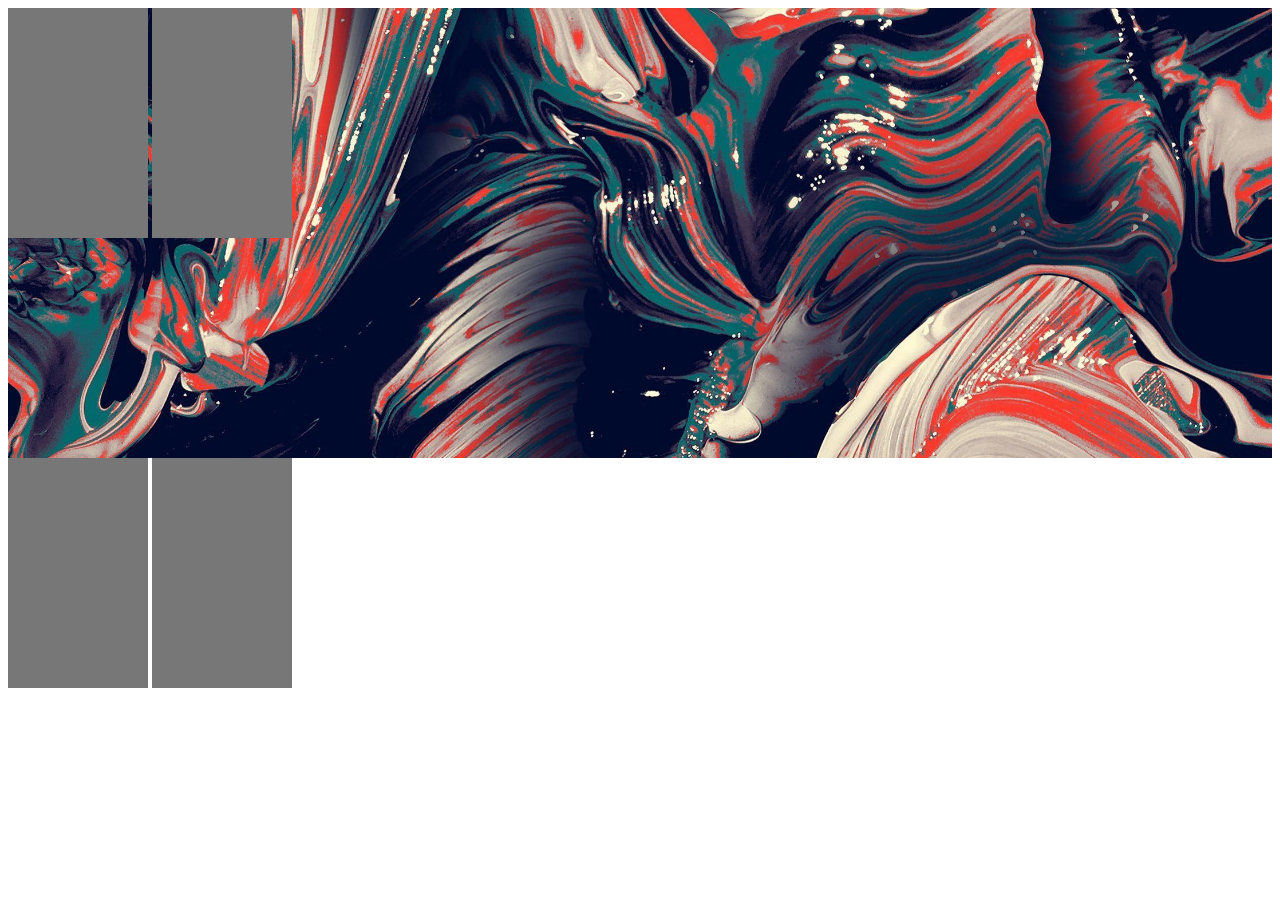
<file: index.html>
<!doctype html>
<html lang="en">
  <head>
    <meta charset="utf-8">
    <meta name="viewport" content="width=device-width, initial-scale=1">
    <title>Bootstrap demo</title>
    
    <link href="https://cdn.jsdelivr.net/npm/bootstrap@5.2.1/dist/css/bootstrap.min.css" rel="stylesheet" integrity="sha384-iYQeCzEYFbKjA/T2uDLTpkwGzCiq6soy8tYaI1GyVh/UjpbCx/TYkiZhlZB6+fzT" crossorigin="anonymous">
    <link rel="stylesheet" href="style.css" type="text/css">
  </head>
  <body>
        <section class="background_image">
          <div class="container">
            <div class="row">
              <svg class="col-2 ps-2 ms-5 mt-5 pe-2 bd-placeholder-img rounded-circle" width="140" height="230" xmlns="http://www.w3.org/2000/svg" role="img" aria-label="Placeholder: 140x140" preserveAspectRatio="xMidYMid slice" focusable="false"><title>Placeholder</title>
                <rect width="100%" height="100%" fill="#777"></rect><text x="50%" y="50%" fill="#777" dy=".3em">140x140</text></svg>

                <svg class="col-2 ps-2 ms-5 mt-5 pe-2 bd-placeholder-img rounded-circle" width="140" height="230" xmlns="http://www.w3.org/2000/svg" role="img" aria-label="Placeholder: 140x140" preserveAspectRatio="xMidYMid slice" focusable="false"><title>Placeholder</title>
                  <rect width="100%" height="100%" fill="#777"></rect><text x="50%" y="50%" fill="#777" dy=".3em">140x140</text></svg>
                
              

              <!--<rect class="col-2 ps-2 ms-5 mt-5 pe-2" width="100%" height="100%" fill="#777"></rect>-->
              <!--<img class="col-2 ps-2 ms-5 mt-5 pe-2" src="images/random background.jpg" alt="">
              <img class="col-1 pt-5 mt-5 " src="images/random background.jpg" alt="">
              <img class="col-1 pt-5 mt-5 " src="images/random background.jpg" alt="">
              <img class="col-1 pt-5 mt-5 " src="images/random background.jpg" alt="">
              <img class="col-1 pt-5 mt-5 " src="images/random background.jpg" alt="">-->
            </div>
        </div>
        </section>
        <!--------<div class="bg-image" style="background-image: url('images/random background.jpg'); height: 100vh;">-->
          <!--<div class="mask" style="background-color: rgba(0, 0, 0, 0.6)">
            <div class="d-flex justify-content-center align-items-center h-100">
              <p class="text-white mb-0">Can you see me?</p>
            </div>
          </div>-->
          <div class="container">
            <div class="row">
              <svg class="col-2 ps-2 ms-5 mt-5 pe-2 bd-placeholder-img rounded-circle" width="140" height="230" xmlns="http://www.w3.org/2000/svg" role="img" aria-label="Placeholder: 140x140" preserveAspectRatio="xMidYMid slice" focusable="false"><title>Placeholder</title>
                <rect width="100%" height="100%" fill="#777"></rect><text x="50%" y="50%" fill="#777" dy=".3em">140x140</text></svg>

                <svg class="col-2 ps-2 ms-5 mt-5 pe-2 bd-placeholder-img rounded-circle" width="140" height="230" xmlns="http://www.w3.org/2000/svg" role="img" aria-label="Placeholder: 140x140" preserveAspectRatio="xMidYMid slice" focusable="false"><title>Placeholder</title>
                  <rect width="100%" height="100%" fill="#777"></rect><text x="50%" y="50%" fill="#777" dy=".3em">140x140</text></svg>
                
              

              <!--<rect class="col-2 ps-2 ms-5 mt-5 pe-2" width="100%" height="100%" fill="#777"></rect>-->
              <!--<img class="col-2 ps-2 ms-5 mt-5 pe-2" src="images/random background.jpg" alt="">
              <img class="col-1 pt-5 mt-5 " src="images/random background.jpg" alt="">
              <img class="col-1 pt-5 mt-5 " src="images/random background.jpg" alt="">
              <img class="col-1 pt-5 mt-5 " src="images/random background.jpg" alt="">
              <img class="col-1 pt-5 mt-5 " src="images/random background.jpg" alt="">-->
            </div>
        </div>
      <section class="">
        
      </section>
      
    

      <!--<div class="row">
          <img class="col-12 position-absolute" src="images/random background.jpg" alt="">
          
          
      </div>
      <div class="row position-absolute">
          
          <img class="col-3  p-5" src="images/random background.jpg" alt="">
          <img class="col-1" src="images/random background.jpg" alt="">
          
      </div>-->
  </div>
    <div class="containter">
        
    </div>
    
    
    
    

    <script src="https://cdn.jsdelivr.net/npm/bootstrap@5.2.1/dist/js/bootstrap.bundle.min.js" integrity="sha384-u1OknCvxWvY5kfmNBILK2hRnQC3Pr17a+RTT6rIHI7NnikvbZlHgTPOOmMi466C8" crossorigin="anonymous"></script>
  </body>
</html>
</file>
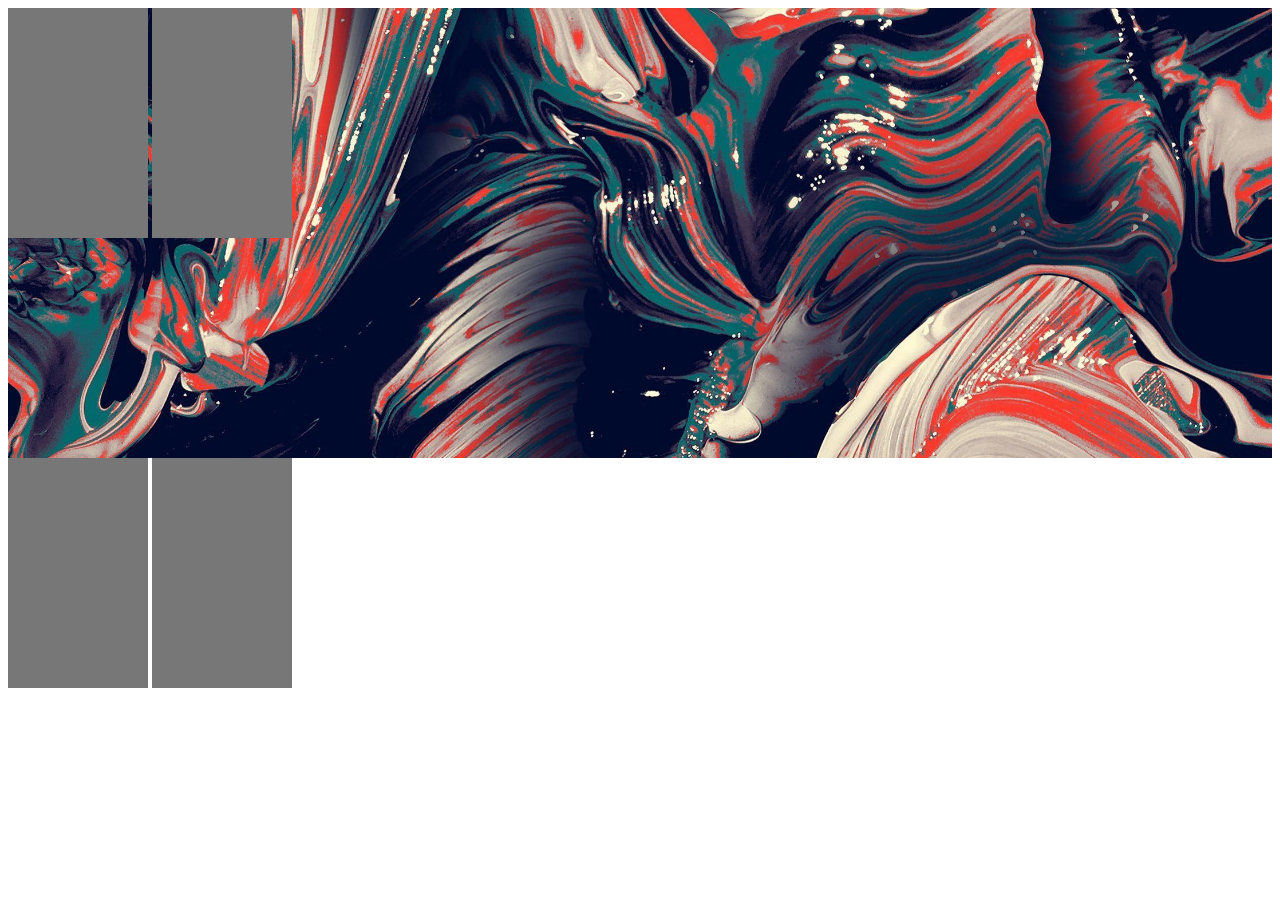
<file: WEBSITENL/index.html>
<!doctype html>
<html lang="en">
  <head>
    <meta charset="utf-8">
    <meta name="viewport" content="width=device-width, initial-scale=1">
    <title>Bootstrap demo</title>
    
    <link href="https://cdn.jsdelivr.net/npm/bootstrap@5.2.1/dist/css/bootstrap.min.css" rel="stylesheet" integrity="sha384-iYQeCzEYFbKjA/T2uDLTpkwGzCiq6soy8tYaI1GyVh/UjpbCx/TYkiZhlZB6+fzT" crossorigin="anonymous">
    <link rel="stylesheet" href="style.css" type="text/css">
  </head>
  <body>
        <section class="background_image">
          <div class="container">
            <div class="row">
              <svg class="col-2 ps-2 ms-5 mt-5 pe-2 bd-placeholder-img rounded-circle" width="140" height="230" xmlns="http://www.w3.org/2000/svg" role="img" aria-label="Placeholder: 140x140" preserveAspectRatio="xMidYMid slice" focusable="false"><title>Placeholder</title>
                <rect width="100%" height="100%" fill="#777"></rect><text x="50%" y="50%" fill="#777" dy=".3em">140x140</text></svg>

                <svg class="col-2 ps-2 ms-5 mt-5 pe-2 bd-placeholder-img rounded-circle" width="140" height="230" xmlns="http://www.w3.org/2000/svg" role="img" aria-label="Placeholder: 140x140" preserveAspectRatio="xMidYMid slice" focusable="false"><title>Placeholder</title>
                  <rect width="100%" height="100%" fill="#777"></rect><text x="50%" y="50%" fill="#777" dy=".3em">140x140</text></svg>
                
              

              <!--<rect class="col-2 ps-2 ms-5 mt-5 pe-2" width="100%" height="100%" fill="#777"></rect>-->
              <!--<img class="col-2 ps-2 ms-5 mt-5 pe-2" src="images/random background.jpg" alt="">
              <img class="col-1 pt-5 mt-5 " src="images/random background.jpg" alt="">
              <img class="col-1 pt-5 mt-5 " src="images/random background.jpg" alt="">
              <img class="col-1 pt-5 mt-5 " src="images/random background.jpg" alt="">
              <img class="col-1 pt-5 mt-5 " src="images/random background.jpg" alt="">-->
            </div>
        </div>
        </section>
        <!--------<div class="bg-image" style="background-image: url('images/random background.jpg'); height: 100vh;">-->
          <!--<div class="mask" style="background-color: rgba(0, 0, 0, 0.6)">
            <div class="d-flex justify-content-center align-items-center h-100">
              <p class="text-white mb-0">Can you see me?</p>
            </div>
          </div>-->
          <div class="container">
            <div class="row">
              <svg class="col-2 ps-2 ms-5 mt-5 pe-2 bd-placeholder-img rounded-circle" width="140" height="230" xmlns="http://www.w3.org/2000/svg" role="img" aria-label="Placeholder: 140x140" preserveAspectRatio="xMidYMid slice" focusable="false"><title>Placeholder</title>
                <rect width="100%" height="100%" fill="#777"></rect><text x="50%" y="50%" fill="#777" dy=".3em">140x140</text></svg>

                <svg class="col-2 ps-2 ms-5 mt-5 pe-2 bd-placeholder-img rounded-circle" width="140" height="230" xmlns="http://www.w3.org/2000/svg" role="img" aria-label="Placeholder: 140x140" preserveAspectRatio="xMidYMid slice" focusable="false"><title>Placeholder</title>
                  <rect width="100%" height="100%" fill="#777"></rect><text x="50%" y="50%" fill="#777" dy=".3em">140x140</text></svg>
                
              
                  

              <!--<rect class="col-2 ps-2 ms-5 mt-5 pe-2" width="100%" height="100%" fill="#777"></rect>-->
              <!--<img class="col-2 ps-2 ms-5 mt-5 pe-2" src="images/random background.jpg" alt="">
              <img class="col-1 pt-5 mt-5 " src="images/random background.jpg" alt="">
              <img class="col-1 pt-5 mt-5 " src="images/random background.jpg" alt="">
              <img class="col-1 pt-5 mt-5 " src="images/random background.jpg" alt="">
              <img class="col-1 pt-5 mt-5 " src="images/random background.jpg" alt="">-->
            </div>
        </div>
      <section class="">
        
      </section>
      
    

      <!--<div class="row">
          <img class="col-12 position-absolute" src="images/random background.jpg" alt="">
          
          
      </div>
      <div class="row position-absolute">
          
          <img class="col-3  p-5" src="images/random background.jpg" alt="">
          <img class="col-1" src="images/random background.jpg" alt="">
          
      </div>-->
  </div>
    <div class="containter">
        
    </div>
    
    
    
    

    <script src="https://cdn.jsdelivr.net/npm/bootstrap@5.2.1/dist/js/bootstrap.bundle.min.js" integrity="sha384-u1OknCvxWvY5kfmNBILK2hRnQC3Pr17a+RTT6rIHI7NnikvbZlHgTPOOmMi466C8" crossorigin="anonymous"></script>
  </body>
</html>
</file>
<file: style.css>
.bg-image{position: center;}
.background_image{
    min-height: 50vh;
    width: 100%;
    background-image: /*linear-gradient(rgba(4,9,30,0.7),rgba(4,9,30,0.7)),*/url(images/random\ background.jpg);
    background-position: center;
    background-size: cover;
    position: relative;
    
    text-decoration: none;
}
</file>
<file: WEBSITENL/style.css>
.bg-image{position: center;}
.background_image{
    min-height: 50vh;
    width: 100%;
    background-image: /*linear-gradient(rgba(4,9,30,0.7),rgba(4,9,30,0.7)),*/url(images/random\ background.jpg);
    background-position: center;
    background-size: cover;
    position: relative;
    
    text-decoration: none;
}
</file>
